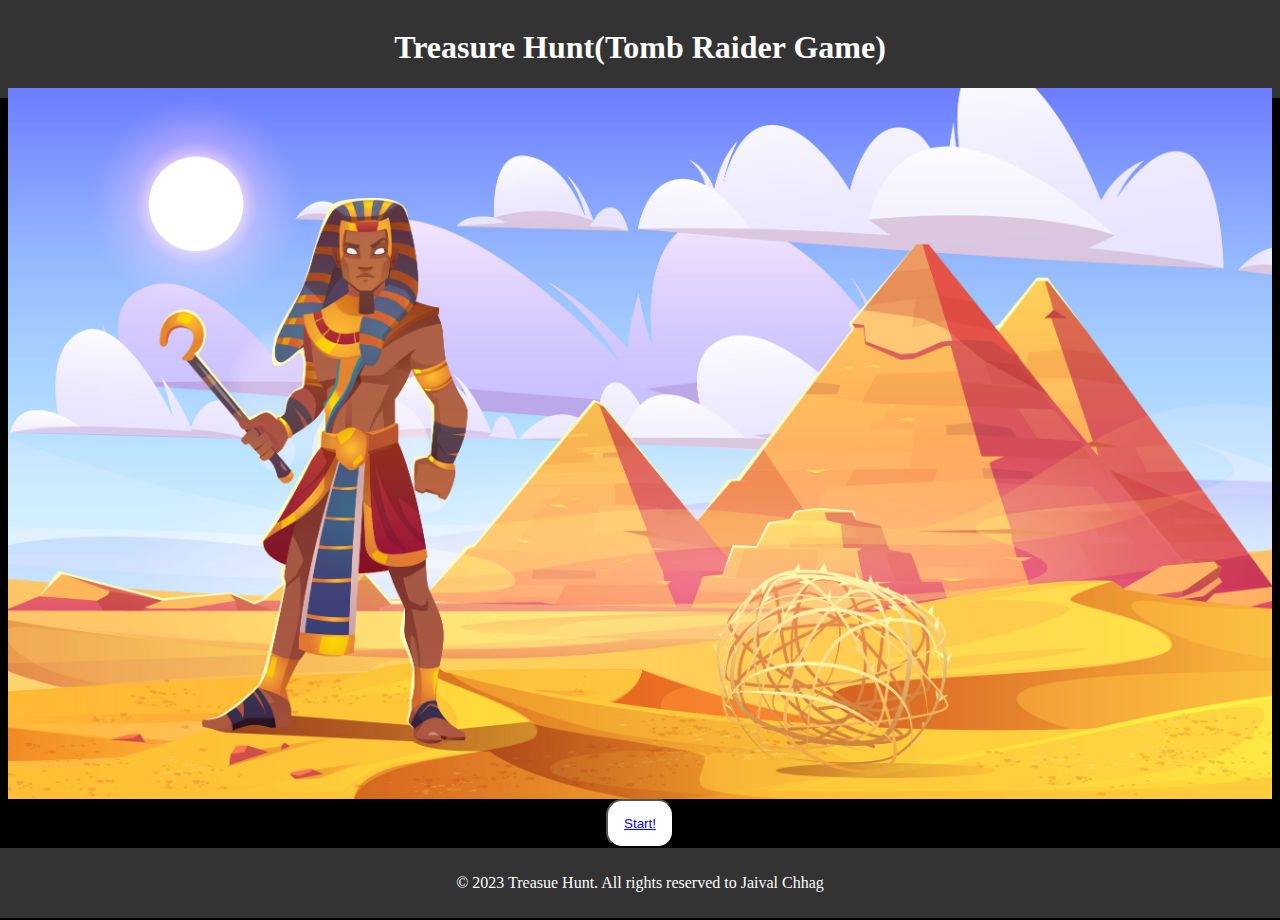
<file: index.html>
<!DOCTYPE html>
<html lang="en">
<head>
    <title>Treasure Hunt(Tomb Raider Game)</title>
    <link rel="stylesheet" type="text/css" href="Treasure Hunt.css">
</head>
<body>
    <header style="margin: -10px;">
        <nav>
          <h1 style="text-align: center;">Treasure Hunt(Tomb Raider Game)</h1>
        </nav>
      </header>
      <main>
        <div class="main">
            <div class="image-container">
                <img src="Images/start.jpg" alt="your image description">
            </div> 
        </div>
		<center><button class="score"> <a href="Treasure Maps/treasuremap1.html">Start!</a></button>
		</center>      
</main>
      <footer style="margin: 0 -10px -10px -10px;">
        <p>&copy; 2023 Treasue Hunt. All rights reserved to Jaival Chhag</p>
      </footer>
    
         
</body>
</html>
</file>
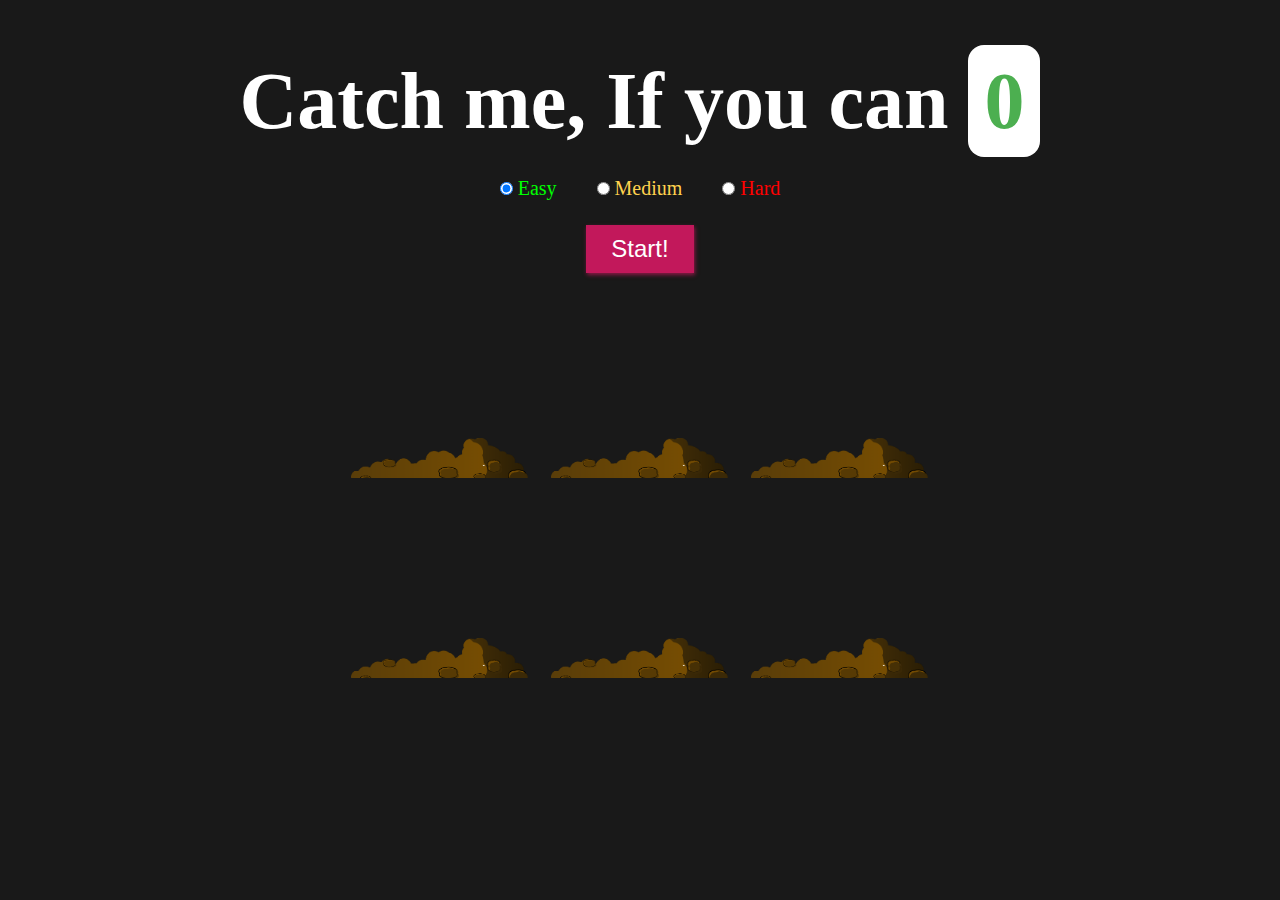
<file: Level 1/index.html>
<!DOCTYPE html>
<html lang="en">
  <head>
    <meta charset="UTF-8" />
    <meta http-equiv="X-UA-Compatible" content="IE=edge" />
    <meta name="viewport" content="width=device-width, initial-scale=1.0" />
 
    <link rel="stylesheet" href="style.css" />
    <title>Hole and Mole Game</title>
  </head>
  
  <body>
    <h1>Catch me, If you can <span class="score">0</span></h1>

    <!-- Radio buttons for selecting game difficulty level -->
    <div class="levels">
      <div>
        <input type="radio" name="level" id="easy" checked />
        <label for="easy">Easy</label><br />
      </div>
      <div>
        <input type="radio" name="level" id="medium" />
        <label for="medium">Medium</label><br />
      </div>
      <div>
        <input type="radio" name="level" id="hard" />
        <label for="hard">Hard</label><br />
      </div>
    </div>

    <!-- Start button for the game -->
    <div class="controls">
      <button class="start-btn" onClick="startGame()">Start!</button>
    </div>

    <!-- Game board with holes and moles -->
    <div class="game">
      <div class="hole hole1">
        <div class="mole"></div>
      </div>
      <div class="hole hole2">
        <div class="mole"></div>
      </div>
      <div class="hole hole3">
        <div class="mole"></div>
      </div>
      <div class="hole hole4">
        <div class="mole"></div>
      </div>
      <div class="hole hole5">
        <div class="mole"></div>
      </div>
      <div class="hole hole6">
        <div class="mole"></div>
      </div>
    </div>
<center>
	<button class="score"id="next1"style="display:none;" > <a  href="../Treasure Maps/treasuremap2.html">NEXT</a></button>
</center>
    <script src="script.js"></script>
  </body>
</html>
</file>
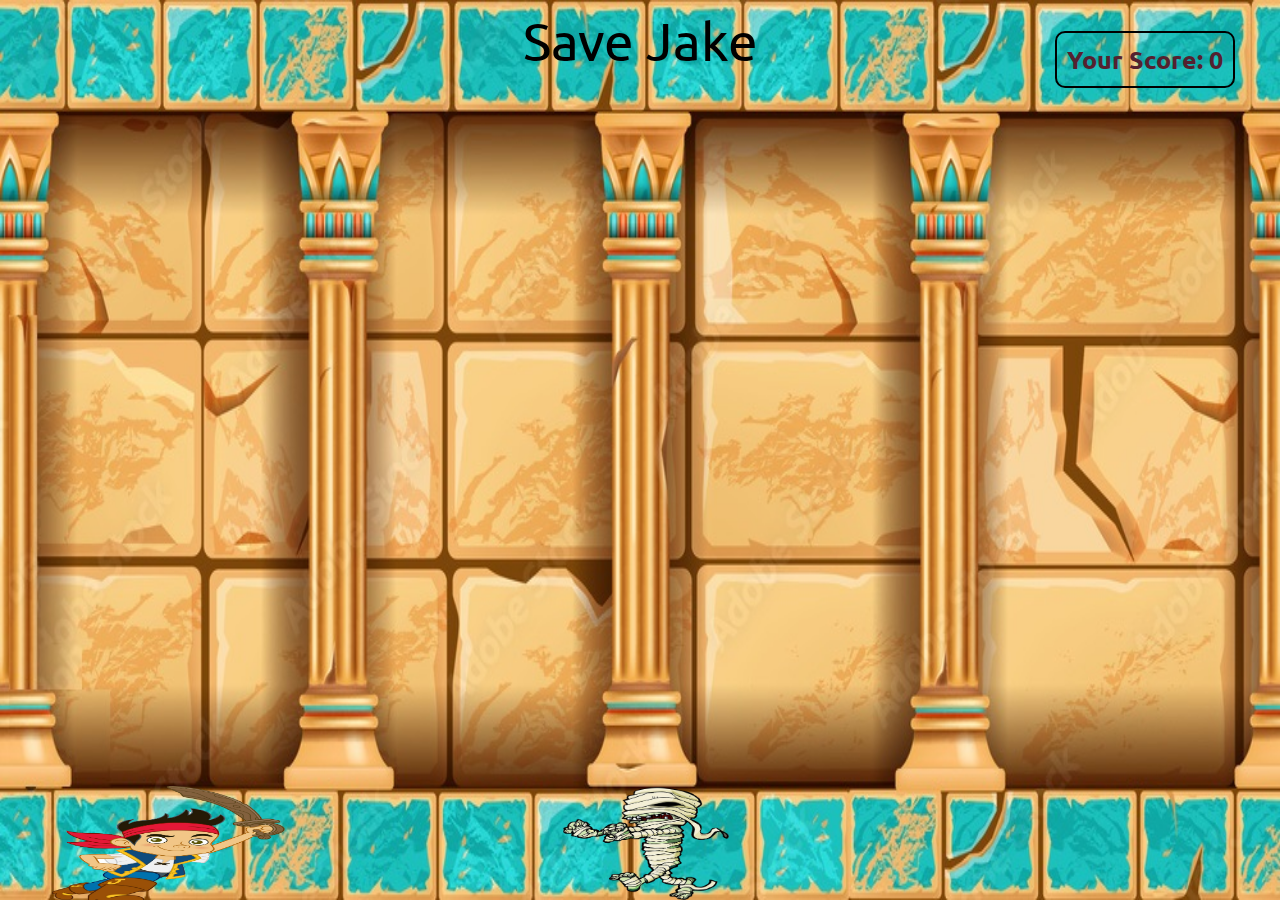
<file: Level 2/index.html>
<!DOCTYPE html>
<html lang="en">
<head>
    <meta charset="UTF-8">
    <meta name="viewport" content="width=device-width, initial-scale=1.0">
    <title>Save Jake</title>
    <link href="https://fonts.googleapis.com/css2?family=Ubuntu:wght@300&display=swap" rel="stylesheet">
    <link rel="stylesheet" href="style.css">
    <script src="script.js"></script>
</head>
<body>
    <div class="gameContainer">
        <div class="gameOver">Save Jake</div>
        <div class="dino"></div>
        <div id="scoreCont">Your Score: 0</div>
<br><br><br><br><br><br><br><br><br><br><br>
	  <center><div><button class="score"id="next1" style="display:none;"> <a  href="../Treasure Maps/treasuremap3.html">NEXT</a></button></div></center>
        <div class="obstacle obstacleAni"></div>
    </div>
</body>
</html>
</file>
<file: Treasure Hunt.css>
.image-container {
    width: 100%; /* adjust this to fit your layout */
    height: 0;
    padding-bottom: 56.25%; /* this creates a 16:9 aspect ratio */
    position: relative;
  }
  
  .image-container img {
    position: absolute;
    top: 0;
    left: 0;
    width: 100%;
    height: 100%;
    object-fit: cover; /* this scales the image to fill the container */
  }

  header {
    background-color: #333;
    color: #fff;
    padding: 10px;
  }
  
  nav ul {
    list-style: none;
    margin: 0;
    padding: 0;
  }
  
  nav li {
    display: inline-block;

  }
	body{
	background-color: black;
}
  .score {
  color: #4caf50;
  background: white;
  padding: 1rem;
  line-height: 1;
  border-radius: 1rem;
  display: inline-block;

}
  nav li:last-child {
    margin-right: 0;
  }
  
  nav a {
    color: #fff;
    text-decoration: none;
  }

  footer {
    background-color: #333;
    color: #fff;
    padding: 10px;
    text-align: center;
  }
</file>
<file: Level 1/style.css>
* {
  margin: 0px;
  padding: 0px;
  box-sizing: border-box;
}

body {
  font-family: cursive;
  background-color: #191919;
  color: #fff;
}

h1 {
  text-align: center;
  font-size: 5rem;
  line-height: 1;
  margin-top: 45px;
}

.score {
  color: #4caf50;
  background: white;
  padding: 1rem;
  line-height: 1;
  border-radius: 1rem;
  display: inline-block;
}

.controls {
  margin: 5px;
  text-align: center;
}

.start-btn {
  padding: 10px 25px;
  outline: none;
  font-size: 24px;
  background: #c2185b;
  color: #fff;
  border: 0px;
  box-shadow: 1px 2px 4px #c2185bb0;
  cursor: pointer;
}

.start-btn:hover {
  background: #187bc2;
  box-shadow: 1px 2px 4px #185fc2b0;
}

.levels {
  font-size: 20px;
  display: flex;
  align-items: center;
  justify-content: center;
}

/* Style for each difficulty level */
.levels > div {
  margin: 20px;
}

.levels > div:nth-child(1) {
  color: #00ff00;
}
.levels > div:nth-child(2) {
  color: #ffd24e;
}
.levels > div:nth-child(3) {
  color: #ff0000;
}

/* Style for the game board */
.game {
  width: 600px;
  height: 400px;
  display: flex;
  flex-wrap: wrap;
  margin: 0 auto;
}

/* Style for each hole on the game board */
.hole {
  flex: 1 0 33.33%;
  overflow: hidden;
  position: relative;
}

/* Style for the mole inside each hole */
.hole:after {
  background: url("img/hole.png") bottom center no-repeat;
  background-size: contain;
  content: "";
  width: 100%;
  height: 70px;
  position: absolute;
  z-index: 2;
  bottom: -30px;
}

/* Style for the mole when it pops up from a hole */
.mole {
  position: absolute;
  top: 100%;
  width: 100%;
  height: 150%;
  background: url("img/mole.png") bottom center no-repeat;
  background-size: 60%;
  transition: all 0.4s;
  cursor: pointer;
}

/* Style for the mole when it pops up from a hole and becomes visible */
.hole.up .mole {
  top: 0;
}

/* adjust for small screen size */
@media (max-width: 768px) {
  h1 {
    padding: 20px;
    font-size: 2rem;
  }

  .score {
    margin: 20px;
  }

  .hole::after {
    bottom: -22px;
    margin: 6px;
  }

  .start-btn {
    padding: 8px 20px;
  }

  .levels > div {
    margin: 10px;
  }

  .game {
    width: 90%;
    height: 300px;
  }
}
</file>
<file: Level 2/style.css>
*{
    margin: 0;
    padding:0;
}
body{
    background-color: red;
    overflow: hidden;
}
.gameContainer{
    background-image: url(2.jpg);
    background-repeat: no-repeat;
    background-size: 100vw 100vh;
    width: 100%;
    height: 100vh;
}
.score {
  color: #4caf50;
  background: white;
  padding: 1rem;
  line-height: 1;
  border-radius: 1rem;
  display: inline-block;
}
.dino{
    background-image: url(dino.png);
    background-repeat: no-repeat;
    background-size: cover;
    width: 233px;
    height: 114px;
    position: absolute;
    bottom:0;
    left: 52px;
}

.obstacle{
    width: 166px;
    height: 113px;
    background-image: url(mummy.png);
    background-size: cover;
    position: absolute;
    bottom: 0;
    left: 44vw;
}

.animateDino{
    animation: dino 0.6s linear;
}

.obstacleAni{
    animation: obstacleAni 5s linear infinite;
}

.gameOver{
    position: relative;
    top:10px;
    font-size: 53px;
    text-align: center; 
    font-family: 'Ubuntu', sans-serif;
}

#scoreCont{
    font-size: 25px;
    color: #54212f;
    font-weight: bold;
    position: absolute;
    right: 45px;
    top: 31px;
    border: 2px solid black;
    padding: 10px;
    font-family: 'Ubuntu', sans-serif;
    border-radius: 10px;
}

@keyframes dino{
    0%{
        bottom: 0;
    }
    50%{
        bottom: 422px;
    }
    100%{
        bottom: 0; 
    }
}

@keyframes obstacleAni{
    0%{
        left: 100vw;
    }
    100%{
        left: -10vw;
    }
}
</file>
